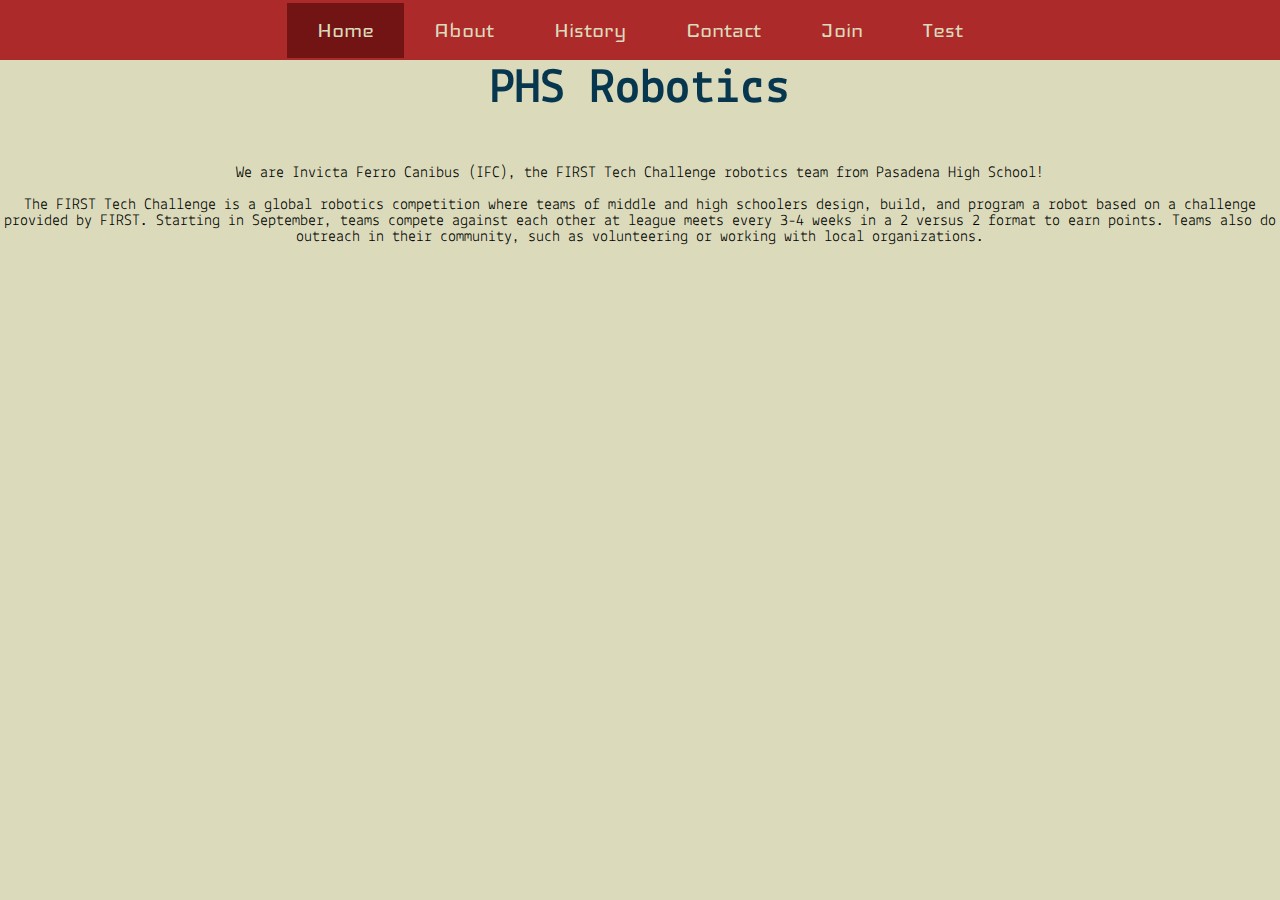
<file: src/index.html>
<!DOCTYPE html>
<html>

<head>

  <title>PHS Robotics</title>

  <link rel="stylesheet" href="nav.css">
  <link rel="stylesheet" href="index.css">
  <link rel="icon" type="image/png" href="../logo.png">
</head>

<body>

  <nav>
    <ul>
      <a class="navi active" href="index.html">Home</a>
      <a class="navi" href="about.html">About</a>
      <a class="navi" href="history.html">History</a>
      <a class="navi" href="contact.html">Contact</a>
      <a class="navi" href="join.html">Join</a>
      <a class="navi" href="test.html">Test</a>
    </ul>
  </nav>

  <p id="header">PHS Robotics</p>
  <p id="teamIntro">We are Invicta Ferro Canibus (IFC), the FIRST Tech Challenge robotics team from Pasadena High
    School!</p>

  <p id="FTCIntro">The FIRST Tech Challenge is a global robotics competition where teams of middle and high schoolers
    design, build, and program a robot based on a challenge provided by FIRST. Starting in September, teams compete
    against each other at league meets every 3-4 weeks in a 2 versus 2 format to earn points. Teams also do outreach in
    their community, such as volunteering or working with local organizations.</p>

</body>

</html>
</file>
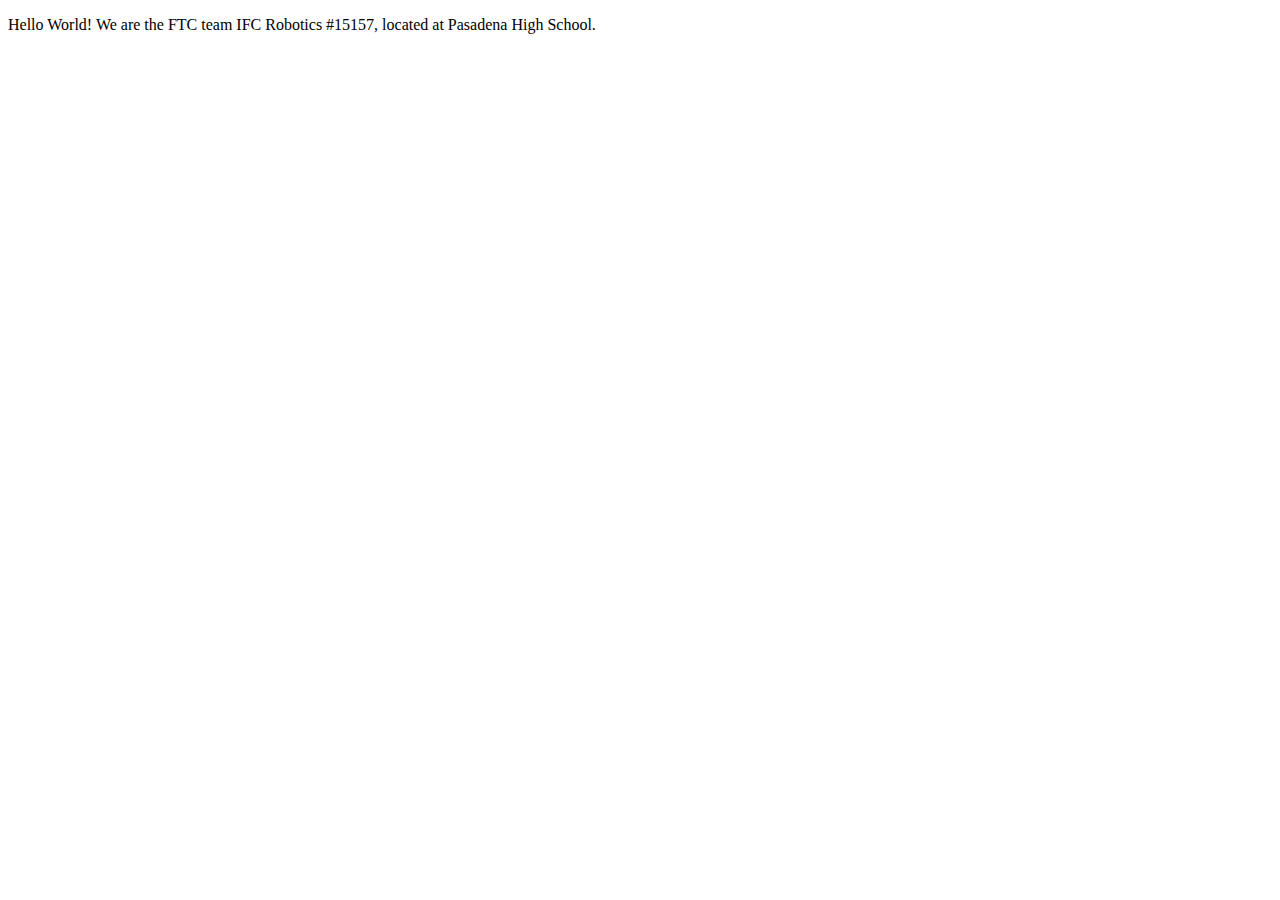
<file: index2.html>
<!DOCTYPE html>
<html lang="en">
<head>
  <title>IFC Robotics</title>
  <link rel="stylesheet" href="style.css">
</head>
<body>
  <p id="intro">Hello World! We are the FTC team IFC Robotics #15157, located at Pasadena High School.</p>
</body>
</html>
</file>
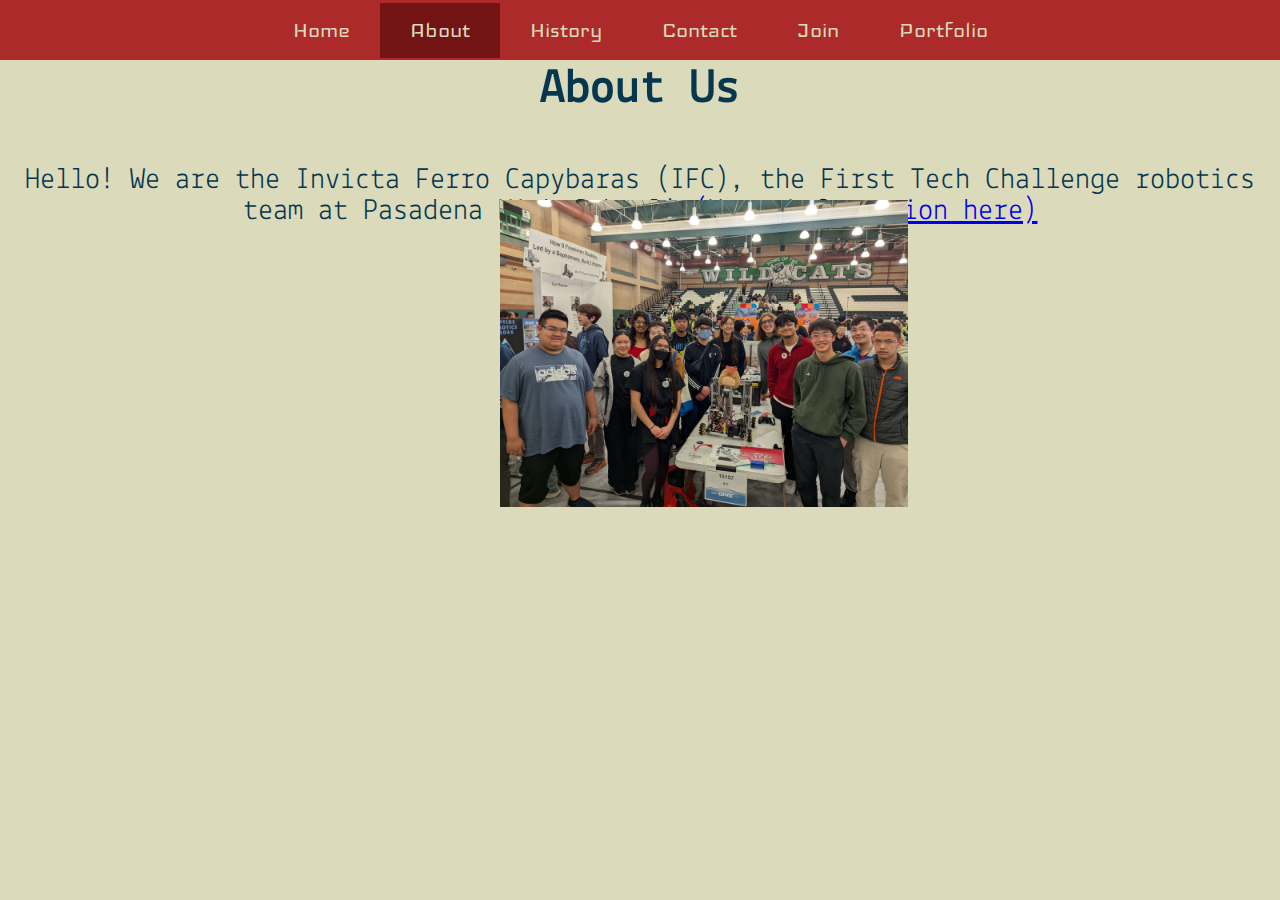
<file: src/about.html>
<!DOCTYPE html>
<html>
<head>

  <title>PHS Robotics</title>

  <link rel="stylesheet" href="nav.css">
  <link rel="stylesheet" href="index.css">
  <link rel="icon" type="image/png" href="../logo.png">

</head>
<body>

  <nav>
    <ul>
      <a class="navi" href="../index.html">Home</a>
      <a class="navi active" href="about.html">About</a>
      <a class="navi" href="history.html">History</a>
      <a class="navi" href="contact.html">Contact</a>
      <a class="navi" href="join.html">Join</a>
      <a class="navi" href="portfolio.html">Portfolio</a>
    </ul>
  </nav>

  <p id="header">About Us</p>
  <p id="intro">Hello! We are the Invicta Ferro Capybaras (IFC), the First Tech Challenge robotics team at Pasadena High School! <a href="https://ftc-events.firstinspires.org/team/15157" target="_blank">(More information here)</a></p>

  <img src="../images/teamImages/teamPhoto2025.jpg" width="408" height="307" id="teampic">

<style>
#teampic {
position: absolute;
top: 200px;
left: 500px;
}
</style>
</body>
</html>
</file>
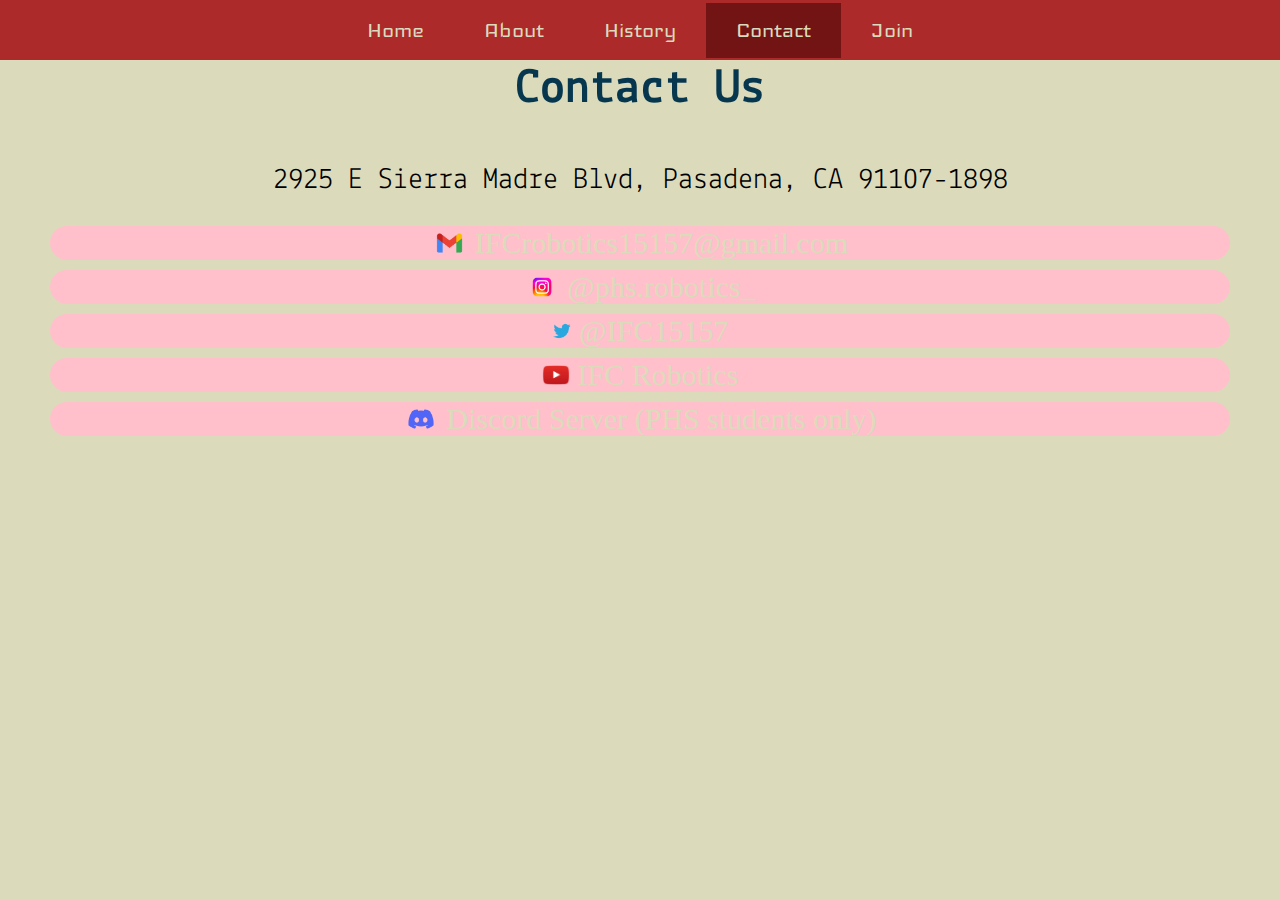
<file: src/contact.html>
<!DOCTYPE html>
<html>
<head>

  <title>PHS Robotics</title>

  <link rel="stylesheet" href="nav.css">
  <link rel="stylesheet" href="index.css">
  <link rel="stylesheet" href="contact.css">
  <link rel="icon" type="image/png" href="../logo.png">

</head>
<body>

  <nav>
    <ul>
      <a class="navi" href="../index.html">Home</a>
      <a class="navi" href="about.html">About</a>
      <a class="navi" href="history.html">History</a>
      <a class="navi active" href="contact.html">Contact</a>
      <a class="navi" href="join.html">Join</a>
    </ul>
  </nav>

  <p id="header">Contact Us</p>

  <p id="address"> 2925 E Sierra Madre Blvd, Pasadena, CA 91107-1898</p>

  <ul id="contactinfo">
    
    <li><a href="mailto:IFCrobotics15157@gmail.com" target="_blank">
      <img src="../images/graphics/gmailLogo.png"> IFCrobotics15157@gmail.com
    </a></li>
    
    <li><a href="https://www.instagram.com/phs.robotics_" target="_blank">
      <img src="../images/graphics/instagramLogo.png"> @phs.robotics_
    </a></li>
    
    <li><a href="https://twitter.com/IFC15157" target="_blank">
      <img src="../images/graphics/twitterLogo.png"> @IFC15157
    </a></li>
    
    <li><a href="https://bit.ly/robotics-youtube-channel" target="_blank">
      <img src="../images/graphics/youtubeLogo.png"> IFC Robotics
    </a></li>
    
    <li><a href="https://discord.gg/AhJsKs2uaF" target="_blank">
      <img src="../images/graphics/discordLogo.png"> Discord Server (PHS students only)
    </a></li>

    <!-- add tiktok? -->
  
  </ul>

</body>
</html>
</file>
<file: src/nav.css>
@import url('https://fonts.googleapis.com/css2?family=Iceland&display=swap');
nav > ul {

    background-color: #ad2a2a;
    height: 60px;

    list-style-type: none;
    overflow: hidden;
    margin: 0;
    padding: 0;

    display: flex;
    flex-direction: row;
    align-items: center;
    justify-content: center;

    position: fixed;
    top: 0;
    width: 100%;

}

nav {
    margin-bottom: 5%;
}

nav a {
    font-family: 'Iceland', sans-serif;
    color: black;
    text-align: center;
    font-size: 25px;
    text-decoration: none;
    padding: 15px 30px 15px 30px;
    color: #dbdbbc
}

a:hover:not(.active).navi, .active.navi {
    background-color: #731414;
}
</file>
<file: src/index.css>
@import url('https://fonts.googleapis.com/css2?family=Lekton:ital,wght@0,400;0,700;1,400&display=swap');

body {
    background-color: #dbdbbc;
    margin: 0;
    word-wrap: break-word;
}

p {
  font-family: "Lekton", monospace;
  font-weight: 400;
  font-style: normal;
  text-align: center;
}

#header {
    color: #07374f;
    font-size: 50px;
    text-align: center;
    font-weight: 700;
}

#intro {
    color: #07374f;
    font-size: 30px;
    text-align: center;
    font-weight: 400;
}
</file>
<file: style.css>

</file>
<file: src/contact.css>
ul#contactinfo {
    list-style: none;
    text-align: center;
    font-size: 30px;
    padding-left: 40px;
    padding-right: 40px;
}

#contactinfo > li {
    border-radius: 25px;
    text-align: center;
    background-color: pink;
    margin: 10px;
}

a, a:visited, a:hover, a:focus, a:active {
    text-decoration: none;
    color: #dbdbbc;
}

img {
    height: 20px;
}

p#address {
    font-size: 30px;
}
</file>
